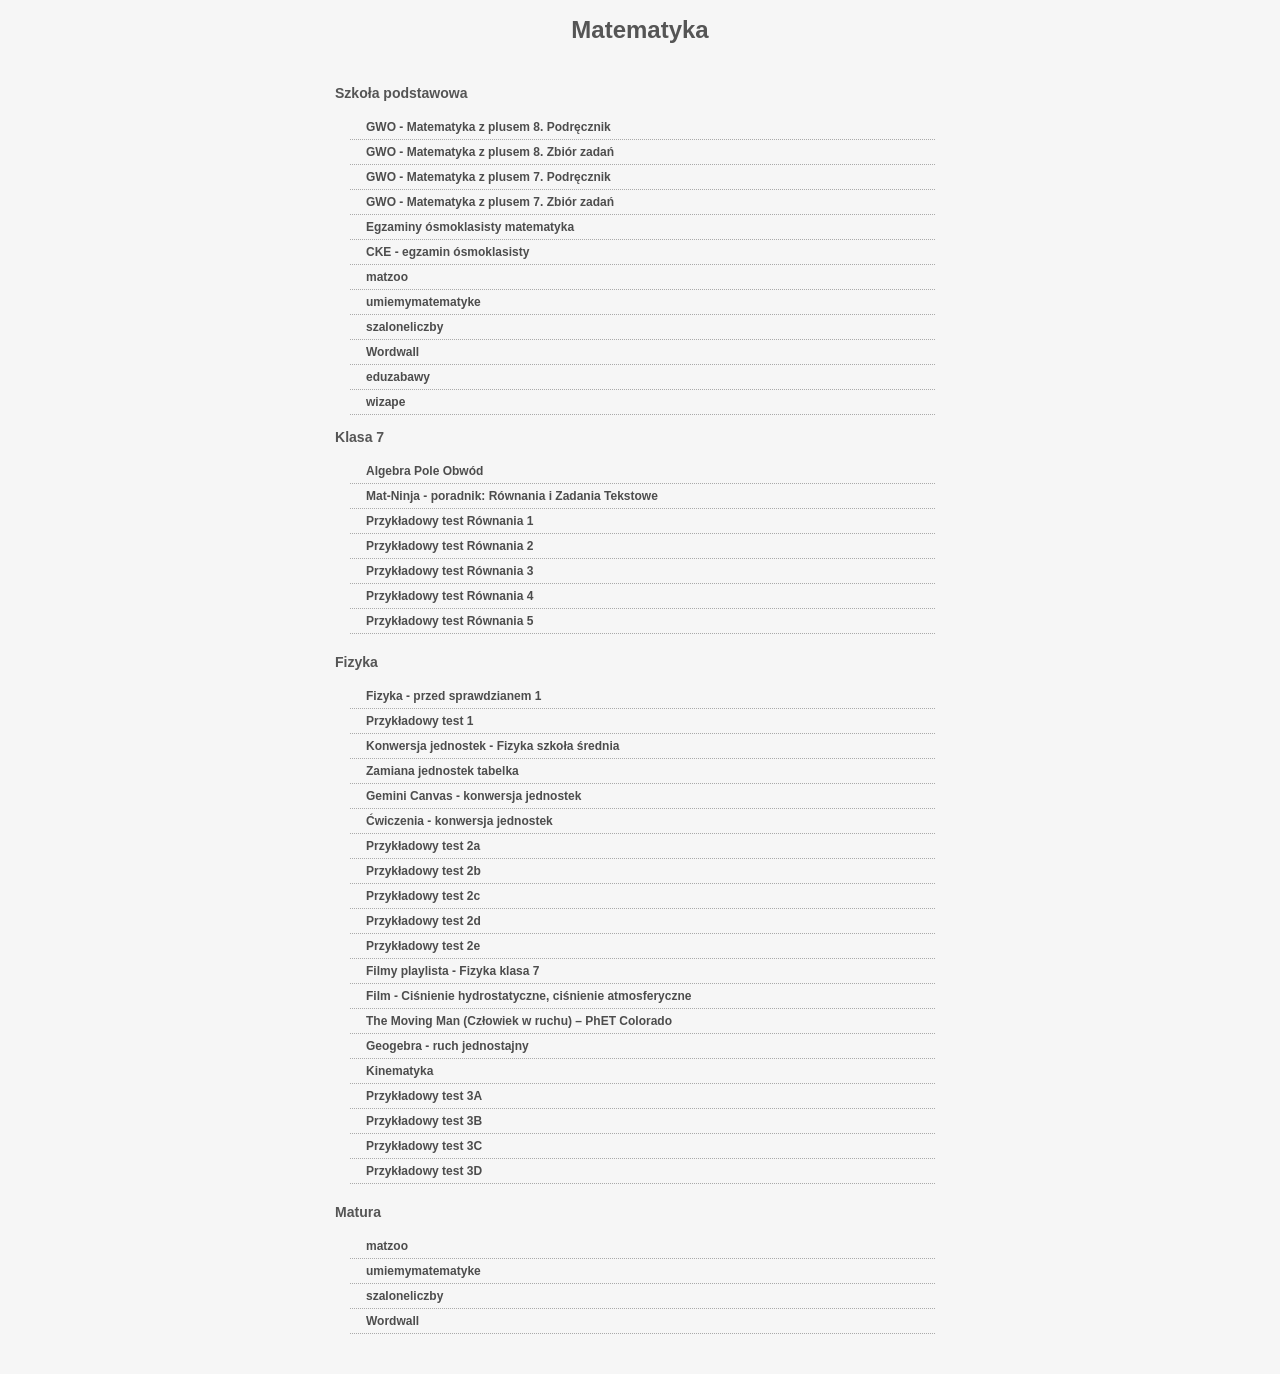
<file: index.html>
<!doctype html>
<html lang="PL-pl">
<head>
    <title>Matematyka</title>
    <link href="css/style_desktop.css" rel="stylesheet" type="text/css"/>
    <link href="css/style_mobile.css" media="only screen and (max-width:500px)" rel="stylesheet" type="text/css">
    <meta charset="UTF-8"/>
    <meta content="kkplaa" name="author"/>
    <meta content="Matematyka" name="description"/>
    <meta content="width=device-width, maximum-scale=3.0, minimum-scale=1.0, initial-scale=1" name="viewport"/>
</head>
<body>
<h1 class="foo">Matematyka</h1>
<div id="container">
    <div id="webContent">
        <article id="content">
            <!-- h2>Strona główna</h2> -->
            <div class="links_container">
                <h3>Szkoła podstawowa</h3>
                <nav class="links">
                    <ul>
                        <li><a href="https://flipbook.apps.gwo.pl/display/2444">GWO - Matematyka z plusem 8. Podręcznik</a></li>
                        <li><a href="https://flipbook.apps.gwo.pl/display/2464">GWO - Matematyka z plusem 8. Zbiór zadań</a></li>
                        <li><a href="https://flipbook.apps.gwo.pl/display/2770">GWO - Matematyka z plusem 7. Podręcznik</a></li>
                        <li><a href="https://flipbook.apps.gwo.pl/display/2771">GWO - Matematyka z plusem 7. Zbiór zadań</a></li>
                        <li><a href="https://arkusze.pl/matematyka-egzamin-osmoklasisty/">Egzaminy ósmoklasisty matematyka</a></li>
                        <li><a href="https://cke.gov.pl/egzamin-osmoklasisty/">CKE - egzamin ósmoklasisty</a></li>
                        <li><a href="https://www.matzoo.pl/">matzoo</a></li>
                        <li><a href="https://www.umiemymatematyke.pl/">umiemymatematyke</a></li>
                        <li><a href="https://szaloneliczby.pl/klasa-7/">szaloneliczby</a></li>
                        <li><a href="https://wordwall.net/pl-pl/community/klasa-7/matematyka">Wordwall</a></li>
                        <li><a href="https://eduzabawy.com/cwiczenia-online/klasa-7/matematyka7/">eduzabawy</a></li>
                        <li><a href="https://wizape.com/Polski/Szko%C5%82a-%C5%9Brednia%2C-klasa-7%2C-matematyka">wizape</a></li>
                    </ul>
                </nav>
                <h3>Klasa 7</h3>
                <nav class="links">
                    <ul>
						<li><a href="../mat/algebraPoleObwod.html">Algebra Pole Obwód</a></li>
						<li><a href="../mat/rownaniaZadaniaTekstowe.html">Mat-Ninja - poradnik: Równania i Zadania Tekstowe</a></li>
						<li><a href="https://img2.docer.pl/image/l/s5snsss.png">Przykładowy test Równania 1</a></li>
						<li><a href="https://imgv2-1-f.scribdassets.com/img/document/617461567/original/6bf5799b51/1?v=1">Przykładowy test Równania 2</a></li>
						<li><a href="https://img2.docer.pl/image/l/xxsxvnv.png">Przykładowy test Równania 3</a></li>
						<li><a href="https://imgv2-1-f.scribdassets.com/img/document/711521953/original/a9337f3cf7/1?v=1">Przykładowy test Równania 4</a></li>
						<li><a href="https://imgv2-2-f.scribdassets.com/img/document/837872169/original/f919bf14b3/1?v=1">Przykładowy test Równania 5</a></li>
                    </ul>
                </nav>
            </div>
            <div class="links_container">
                <h3>Fizyka</h3>
                <nav class="links">
                    <ul>
                        <li><a href="https://wayground.com/pl-pl/si%C5%82y-i-oddzia%C5%82ywania-karty-pracy-klasa-7">Fizyka - przed sprawdzianem 1</a></li>
                        <li><a href="https://www.scribd.com/document/677697087/Test-Sprawdzajacy-1-Pierwsze-Spotkanie-z-Fizyka-1-1">Przykładowy test 1</a></li>
                        <li><a href="https://openstax.org/books/fizyka-dla-szk%C3%B3%C5%82-wy%C5%BCszych-tom-1/pages/1-3-konwersja-jednostek">Konwersja jednostek - Fizyka szkoła średnia</a></li>
                        <li><a href="https://dmfizyka.online/wp-content/uploads/2023/09/Zamiana-jednostek-teoria_002-724x1024.png.webp">Zamiana jednostek tabelka</a></li>
                        <li><a href="https://gemini.google.com/share/fa9d59413ac4">Gemini Canvas - konwersja jednostek</a></li>
                        <li><a href="https://gemini.google.com/share/028605c91d25">Ćwiczenia - konwersja jednostek</a></li>
                        <li><a href="https://www.scribd.com/document/539559117/sprawdzian-W%C5%82a%C5%9Bciwo%C5%9Bci-i-budowa-materii">Przykładowy test 2a</a></li>
                        <li><a href="https://www.scribd.com/document/693504830/Fizyka-test-2-klasa-7">Przykładowy test 2b</a></li>
                        <li><a href="https://www.scribd.com/document/778561478/sprawdzian-fizyka7-metodyka-dzial2">Przykładowy test 2c</a></li>
                        <li><a href="https://www.studocu.com/pl/document/szkola-podstawowa-nr-5-lublin/geografia/test-sprawdzajacy-2-wlasciwosci-i-budowa-materii-grupa-a1/77219182">Przykładowy test 2d</a></li>
                        <li><a href="https://readgur.com/doc/1895500/test-z-dzia%C5%82u--w%C5%82a%C5%9Bciwo%C5%9Bci-i-budowa-materii">Przykładowy test 2e</a></li>
                        <li><a href="https://www.youtube.com/playlist?list=PLnNDDStRgyCOWDrblLevyoHBrFmOg4H1S">Filmy playlista - Fizyka klasa 7</a></li>
                        <li><a href="https://www.youtube.com/watch?v=aMtqd8PMbVE">Film - Ciśnienie hydrostatyczne, ciśnienie atmosferyczne</a></li>
                        <li><a href="https://phet.colorado.edu/sims/cheerpj/moving-man/latest/moving-man.html?simulation=moving-man">The Moving Man (Człowiek w ruchu) – PhET Colorado</a></li>
                        <li><a href="https://www.geogebra.org/search/ruch%20jednostajny">Geogebra - ruch jednostajny</a></li>
                        <li><a href="../mat/kinematyka.html">Kinematyka</a></li>
						<li><a href="https://www.studocu.com/pl/document/branzowa-szkola-i-stopnia-nr-4-w-gliwicach/fizyka/michalina-cabala-sprawdzian-kinematyka-kl-7/86796669">Przykładowy test 3A</a></li>
						<li><a href="https://www.scribd.com/document/538146818/Klasa-7-Sprawdzian-Kinematyka">Przykładowy test 3B</a></li>
						<li><a href="https://pl-static.z-dn.net/files/dc4/9d5ceb0caa5964c28d27b7ab8ae4d13b.pdf">Przykładowy test 3C</a></li>
						<li><a href="https://www.scribd.com/document/723270743/Kinematyka-7">Przykładowy test 3D</a></li>
                    </ul>
                </nav>
            </div>
            <div class="links_container">
                <h3>Matura</h3>
                <nav class="links">
                    <ul>
                        <li><a href="https://www.matzoo.pl/">matzoo</a></li>
                        <li><a href="https://www.umiemymatematyke.pl/">umiemymatematyke</a></li>
                        <li><a href="https://szaloneliczby.pl/klasa-7/">szaloneliczby</a></li>
                        <li><a href="https://wordwall.net/pl-pl/community/klasa-7/matematyka">Wordwall</a></li>
                    </ul>
                </nav>
            </div>
        </article>
    </div>
</div>
</body>
</html>
</file>
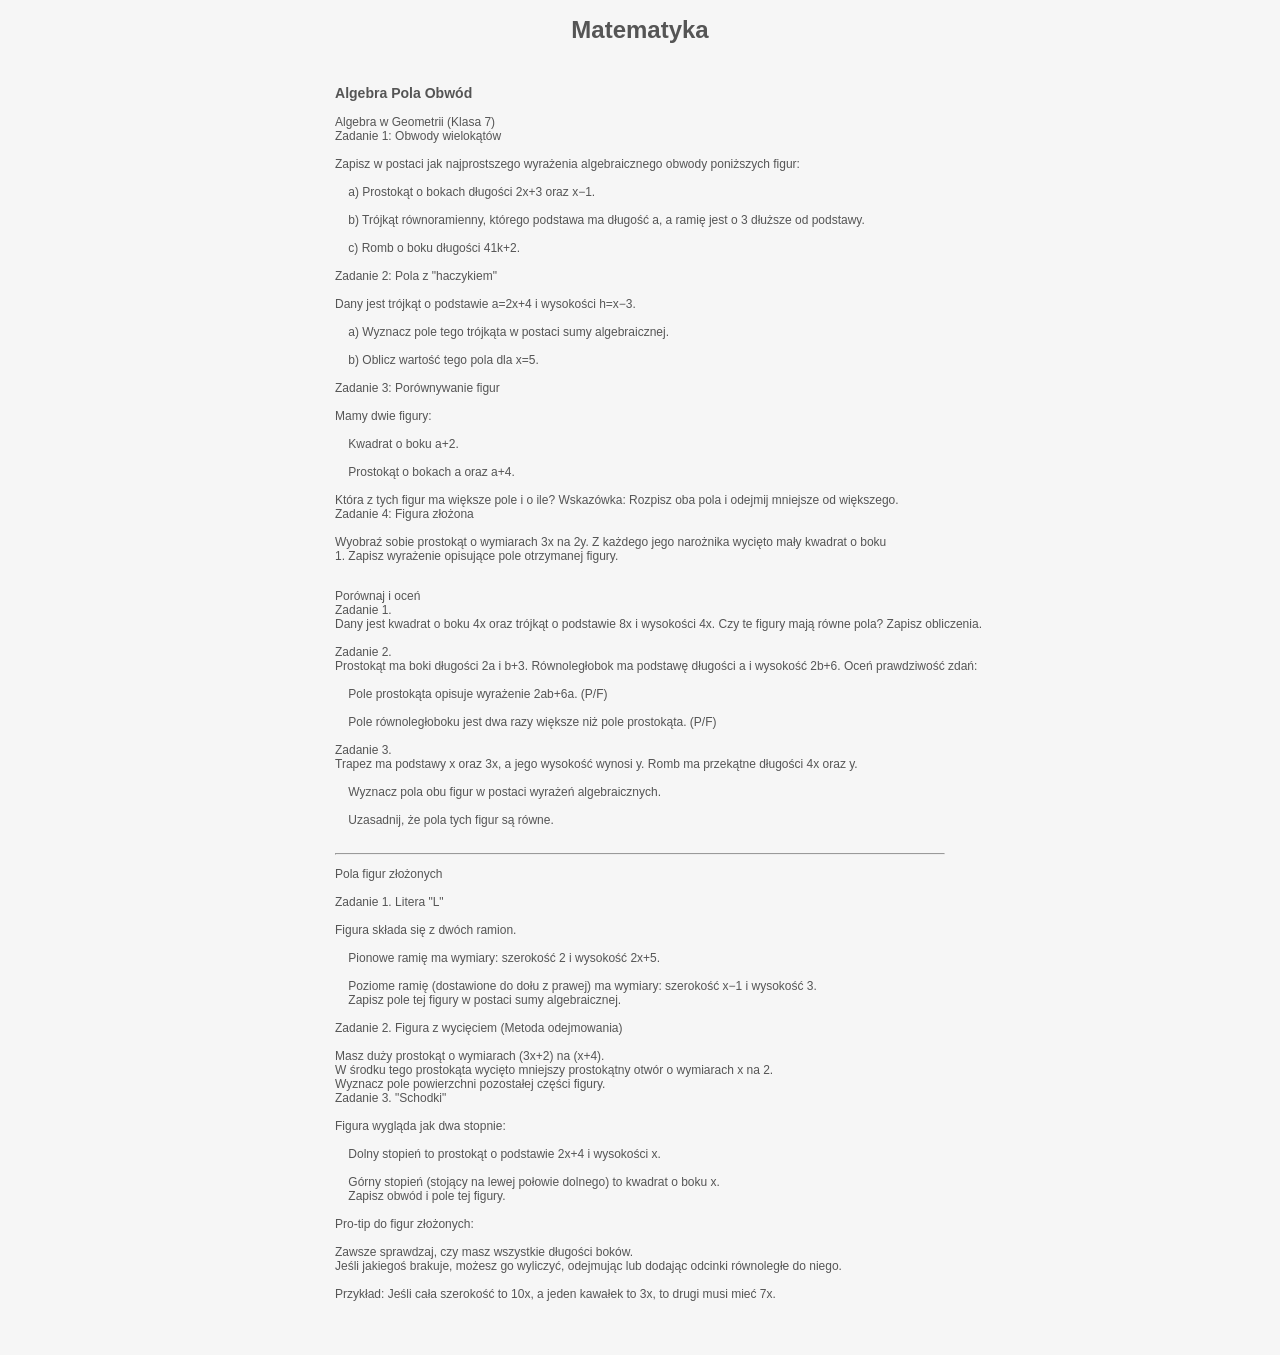
<file: algebraPoleObwod.html>
<!doctype html>
<html lang="PL-pl">
<head>
    <title>Matematyka - klasa 7 Algebra Pola Obwód</title>
    <link href="css/style_desktop.css" rel="stylesheet" type="text/css"/>
    <link href="css/style_mobile.css" media="only screen and (max-width:500px)" rel="stylesheet" type="text/css">
    <meta charset="UTF-8"/>
    <meta content="kkplaa" name="author"/>
    <meta content="Matematyka" name="description"/>
    <meta content="width=device-width, maximum-scale=3.0, minimum-scale=1.0, initial-scale=1" name="viewport"/>
</head>
<body>
<h1 class="foo">Matematyka</h1>
<div id="container">
    <div id="webContent">
        <article id="content">
            <div class="links_container">
                <h3>Algebra Pola Obwód</h3>
				<pre style="font-family: Arial">
Algebra w Geometrii (Klasa 7)
Zadanie 1: Obwody wielokątów

Zapisz w postaci jak najprostszego wyrażenia algebraicznego obwody poniższych figur:

    a) Prostokąt o bokach długości 2x+3 oraz x−1.

    b) Trójkąt równoramienny, którego podstawa ma długość a, a ramię jest o 3 dłuższe od podstawy.

    c) Romb o boku długości 41​k+2.

Zadanie 2: Pola z "haczykiem"

Dany jest trójkąt o podstawie a=2x+4 i wysokości h=x−3.

    a) Wyznacz pole tego trójkąta w postaci sumy algebraicznej.

    b) Oblicz wartość tego pola dla x=5.

Zadanie 3: Porównywanie figur

Mamy dwie figury:

    Kwadrat o boku a+2.

    Prostokąt o bokach a oraz a+4.

Która z tych figur ma większe pole i o ile? Wskazówka: Rozpisz oba pola i odejmij mniejsze od większego.
Zadanie 4: Figura złożona

Wyobraź sobie prostokąt o wymiarach 3x na 2y. Z każdego jego narożnika wycięto mały kwadrat o boku 
1. Zapisz wyrażenie opisujące pole otrzymanej figury.
				</pre>
				<pre style="font-family: Arial">
Porównaj i oceń
Zadanie 1.
Dany jest kwadrat o boku 4x oraz trójkąt o podstawie 8x i wysokości 4x. Czy te figury mają równe pola? Zapisz obliczenia.

Zadanie 2.
Prostokąt ma boki długości 2a i b+3. Równoległobok ma podstawę długości a i wysokość 2b+6. Oceń prawdziwość zdań:

    Pole prostokąta opisuje wyrażenie 2ab+6a. (P/F)

    Pole równoległoboku jest dwa razy większe niż pole prostokąta. (P/F)

Zadanie 3.
Trapez ma podstawy x oraz 3x, a jego wysokość wynosi y. Romb ma przekątne długości 4x oraz y.

    Wyznacz pola obu figur w postaci wyrażeń algebraicznych.

    Uzasadnij, że pola tych figur są równe.
				</pre>
				<hr>
				<pre style="font-family: Arial">
Pola figur złożonych

Zadanie 1. Litera "L"

Figura składa się z dwóch ramion.

    Pionowe ramię ma wymiary: szerokość 2 i wysokość 2x+5.

    Poziome ramię (dostawione do dołu z prawej) ma wymiary: szerokość x−1 i wysokość 3.
    Zapisz pole tej figury w postaci sumy algebraicznej.

Zadanie 2. Figura z wycięciem (Metoda odejmowania)

Masz duży prostokąt o wymiarach (3x+2) na (x+4). 
W środku tego prostokąta wycięto mniejszy prostokątny otwór o wymiarach x na 2.
Wyznacz pole powierzchni pozostałej części figury.
Zadanie 3. "Schodki"

Figura wygląda jak dwa stopnie:

    Dolny stopień to prostokąt o podstawie 2x+4 i wysokości x.

    Górny stopień (stojący na lewej połowie dolnego) to kwadrat o boku x.
    Zapisz obwód i pole tej figury.

Pro-tip do figur złożonych:

Zawsze sprawdzaj, czy masz wszystkie długości boków. 
Jeśli jakiegoś brakuje, możesz go wyliczyć, odejmując lub dodając odcinki równoległe do niego.

Przykład: Jeśli cała szerokość to 10x, a jeden kawałek to 3x, to drugi musi mieć 7x.
				</pre>
			</div>
        </article>
    </div>
</div>
</body>
</html>
</file>
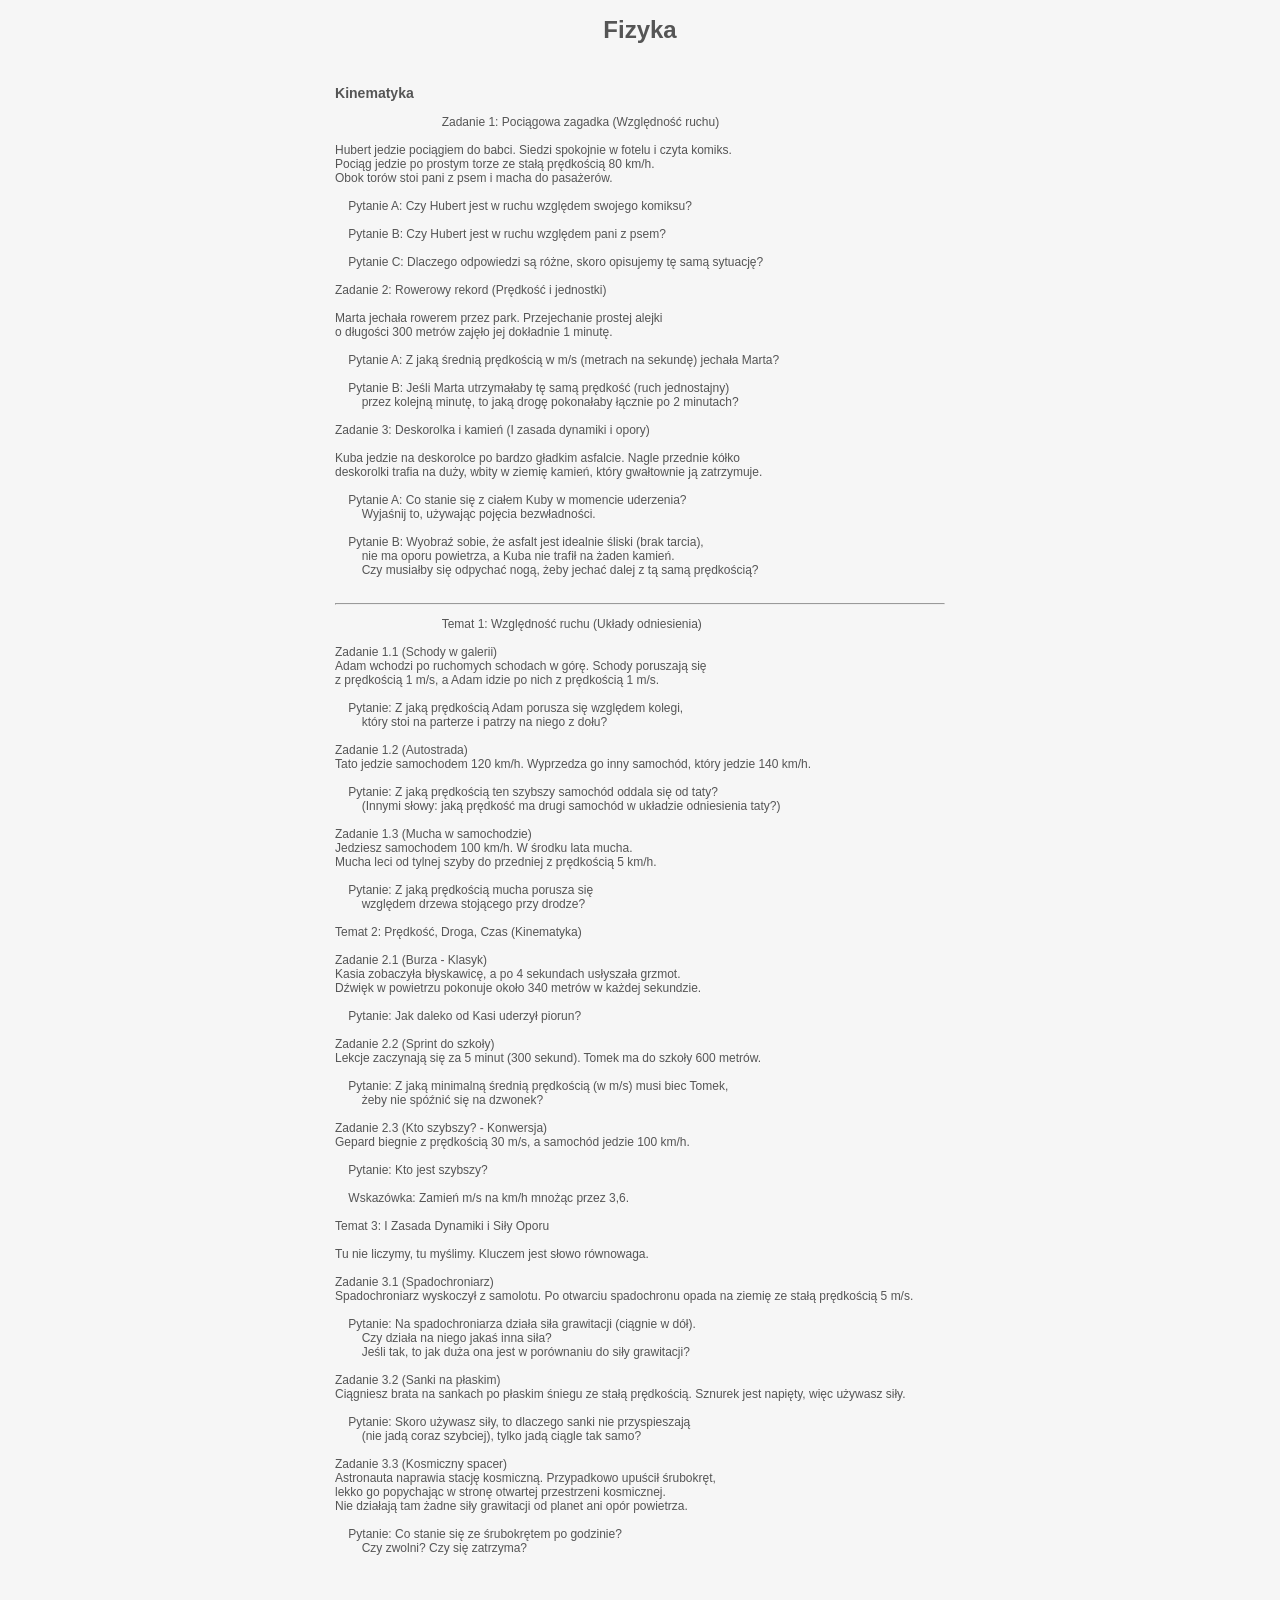
<file: kinematyka.html>
<!doctype html>
<html lang="PL-pl">
<head>
    <title>Fizyka - klasa 7 kinematyka </title>
    <link href="css/style_desktop.css" rel="stylesheet" type="text/css"/>
    <link href="css/style_mobile.css" media="only screen and (max-width:500px)" rel="stylesheet" type="text/css">
    <meta charset="UTF-8"/>
    <meta content="kkplaa" name="author"/>
    <meta content="Fizyka" name="description"/>
    <meta content="width=device-width, maximum-scale=3.0, minimum-scale=1.0, initial-scale=1" name="viewport"/>
</head>
<body>
<h1 class="foo">Fizyka</h1>
<div id="container">
    <div id="webContent">
        <article id="content">
            <div class="links_container">
                <h3>Kinematyka</h3>
				<pre style="font-family: Arial">
				Zadanie 1: Pociągowa zagadka (Względność ruchu)

Hubert jedzie pociągiem do babci. Siedzi spokojnie w fotelu i czyta komiks. 
Pociąg jedzie po prostym torze ze stałą prędkością 80 km/h. 
Obok torów stoi pani z psem i macha do pasażerów.

    Pytanie A: Czy Hubert jest w ruchu względem swojego komiksu?

    Pytanie B: Czy Hubert jest w ruchu względem pani z psem?

    Pytanie C: Dlaczego odpowiedzi są różne, skoro opisujemy tę samą sytuację?

Zadanie 2: Rowerowy rekord (Prędkość i jednostki)

Marta jechała rowerem przez park. Przejechanie prostej alejki 
o długości 300 metrów zajęło jej dokładnie 1 minutę.

    Pytanie A: Z jaką średnią prędkością w m/s (metrach na sekundę) jechała Marta?

    Pytanie B: Jeśli Marta utrzymałaby tę samą prędkość (ruch jednostajny) 
	przez kolejną minutę, to jaką drogę pokonałaby łącznie po 2 minutach?

Zadanie 3: Deskorolka i kamień (I zasada dynamiki i opory)

Kuba jedzie na deskorolce po bardzo gładkim asfalcie. Nagle przednie kółko 
deskorolki trafia na duży, wbity w ziemię kamień, który gwałtownie ją zatrzymuje.

    Pytanie A: Co stanie się z ciałem Kuby w momencie uderzenia? 
	Wyjaśnij to, używając pojęcia bezwładności.

    Pytanie B: Wyobraź sobie, że asfalt jest idealnie śliski (brak tarcia), 
	nie ma oporu powietrza, a Kuba nie trafił na żaden kamień. 
	Czy musiałby się odpychać nogą, żeby jechać dalej z tą samą prędkością?
				</pre>
				<hr>
				<pre style="font-family: Arial">
				Temat 1: Względność ruchu (Układy odniesienia)

Zadanie 1.1 (Schody w galerii)
Adam wchodzi po ruchomych schodach w górę. Schody poruszają się 
z prędkością 1 m/s, a Adam idzie po nich z prędkością 1 m/s.

    Pytanie: Z jaką prędkością Adam porusza się względem kolegi, 
	który stoi na parterze i patrzy na niego z dołu?

Zadanie 1.2 (Autostrada)
Tato jedzie samochodem 120 km/h. Wyprzedza go inny samochód, który jedzie 140 km/h.

    Pytanie: Z jaką prędkością ten szybszy samochód oddala się od taty? 
	(Innymi słowy: jaką prędkość ma drugi samochód w układzie odniesienia taty?)

Zadanie 1.3 (Mucha w samochodzie)
Jedziesz samochodem 100 km/h. W środku lata mucha. 
Mucha leci od tylnej szyby do przedniej z prędkością 5 km/h.

    Pytanie: Z jaką prędkością mucha porusza się 
	względem drzewa stojącego przy drodze?

Temat 2: Prędkość, Droga, Czas (Kinematyka)

Zadanie 2.1 (Burza - Klasyk)
Kasia zobaczyła błyskawicę, a po 4 sekundach usłyszała grzmot. 
Dźwięk w powietrzu pokonuje około 340 metrów w każdej sekundzie.

    Pytanie: Jak daleko od Kasi uderzył piorun?

Zadanie 2.2 (Sprint do szkoły)
Lekcje zaczynają się za 5 minut (300 sekund). Tomek ma do szkoły 600 metrów.

    Pytanie: Z jaką minimalną średnią prędkością (w m/s) musi biec Tomek, 
	żeby nie spóźnić się na dzwonek?

Zadanie 2.3 (Kto szybszy? - Konwersja)
Gepard biegnie z prędkością 30 m/s, a samochód jedzie 100 km/h.

    Pytanie: Kto jest szybszy?

    Wskazówka: Zamień m/s na km/h mnożąc przez 3,6.

Temat 3: I Zasada Dynamiki i Siły Oporu

Tu nie liczymy, tu myślimy. Kluczem jest słowo równowaga.

Zadanie 3.1 (Spadochroniarz)
Spadochroniarz wyskoczył z samolotu. Po otwarciu spadochronu opada na ziemię ze stałą prędkością 5 m/s.

    Pytanie: Na spadochroniarza działa siła grawitacji (ciągnie w dół). 
	Czy działa na niego jakaś inna siła? 
	Jeśli tak, to jak duża ona jest w porównaniu do siły grawitacji?

Zadanie 3.2 (Sanki na płaskim)
Ciągniesz brata na sankach po płaskim śniegu ze stałą prędkością. Sznurek jest napięty, więc używasz siły.

    Pytanie: Skoro używasz siły, to dlaczego sanki nie przyspieszają 
	(nie jadą coraz szybciej), tylko jadą ciągle tak samo?

Zadanie 3.3 (Kosmiczny spacer)
Astronauta naprawia stację kosmiczną. Przypadkowo upuścił śrubokręt, 
lekko go popychając w stronę otwartej przestrzeni kosmicznej. 
Nie działają tam żadne siły grawitacji od planet ani opór powietrza.

    Pytanie: Co stanie się ze śrubokrętem po godzinie? 
	Czy zwolni? Czy się zatrzyma?
	
				</pre>
			</div>
        </article>
    </div>
</div>
</body>
</html>
</file>
<file: css/style_desktop.css>
body {
	background-color: #f6f6f6;
	background-repeat:repeat-x;
	color:#555555;
	font-family:Tahoma,Arial,Helvetica,sans-serif;
	font-size:12px;
	text-align:center;
	padding: 0;
    margin: 0;
}

p {
	padding-bottom: 2em;
	line-height:1.2em;
}

ul {
	padding-inline-start: 0;
}

#container {
	margin:0 auto;
	text-align:left;
	width:700px;
	display: grid;
	justify-content: center;
	align-items: start;
}

.links_container{
	margin: 20px;
}

.links{
	margin-left:15px;
	margin-right:10px;
	padding-top:0;
	padding-bottom:0;
}
.links ul {
	list-style:none;
}
.links a {
	background-color: transparent;
	border-bottom:1px dotted #AAAAAA;
	color:#4D4D4D;
	display:block;
	font-weight:bold;
	padding:5px 3px 5px 16px;
	text-decoration:none;
}
.links a:hover{
	color:#117EAE;
}

#webContent {
	width:690px;
}

#webContent #content {
	margin-left: 10px;
	margin-bottom:10px;
	padding: 5px 20px 10px 10px;
}
#footer{
	margin-top:10px;
	text-align:center;
	padding: 8px;
}
.links #active{
	color:red;
}
</file>
<file: css/style_mobile.css>
/*#tresc {*/
/*    background:red;*/
/*}*/

#search {
    display: none;
}

#webContent {
    width: auto;
}

#container {
    width: 100%;
    justify-content: normal;
}

body {
    font-size: 15px;
}
</file>
